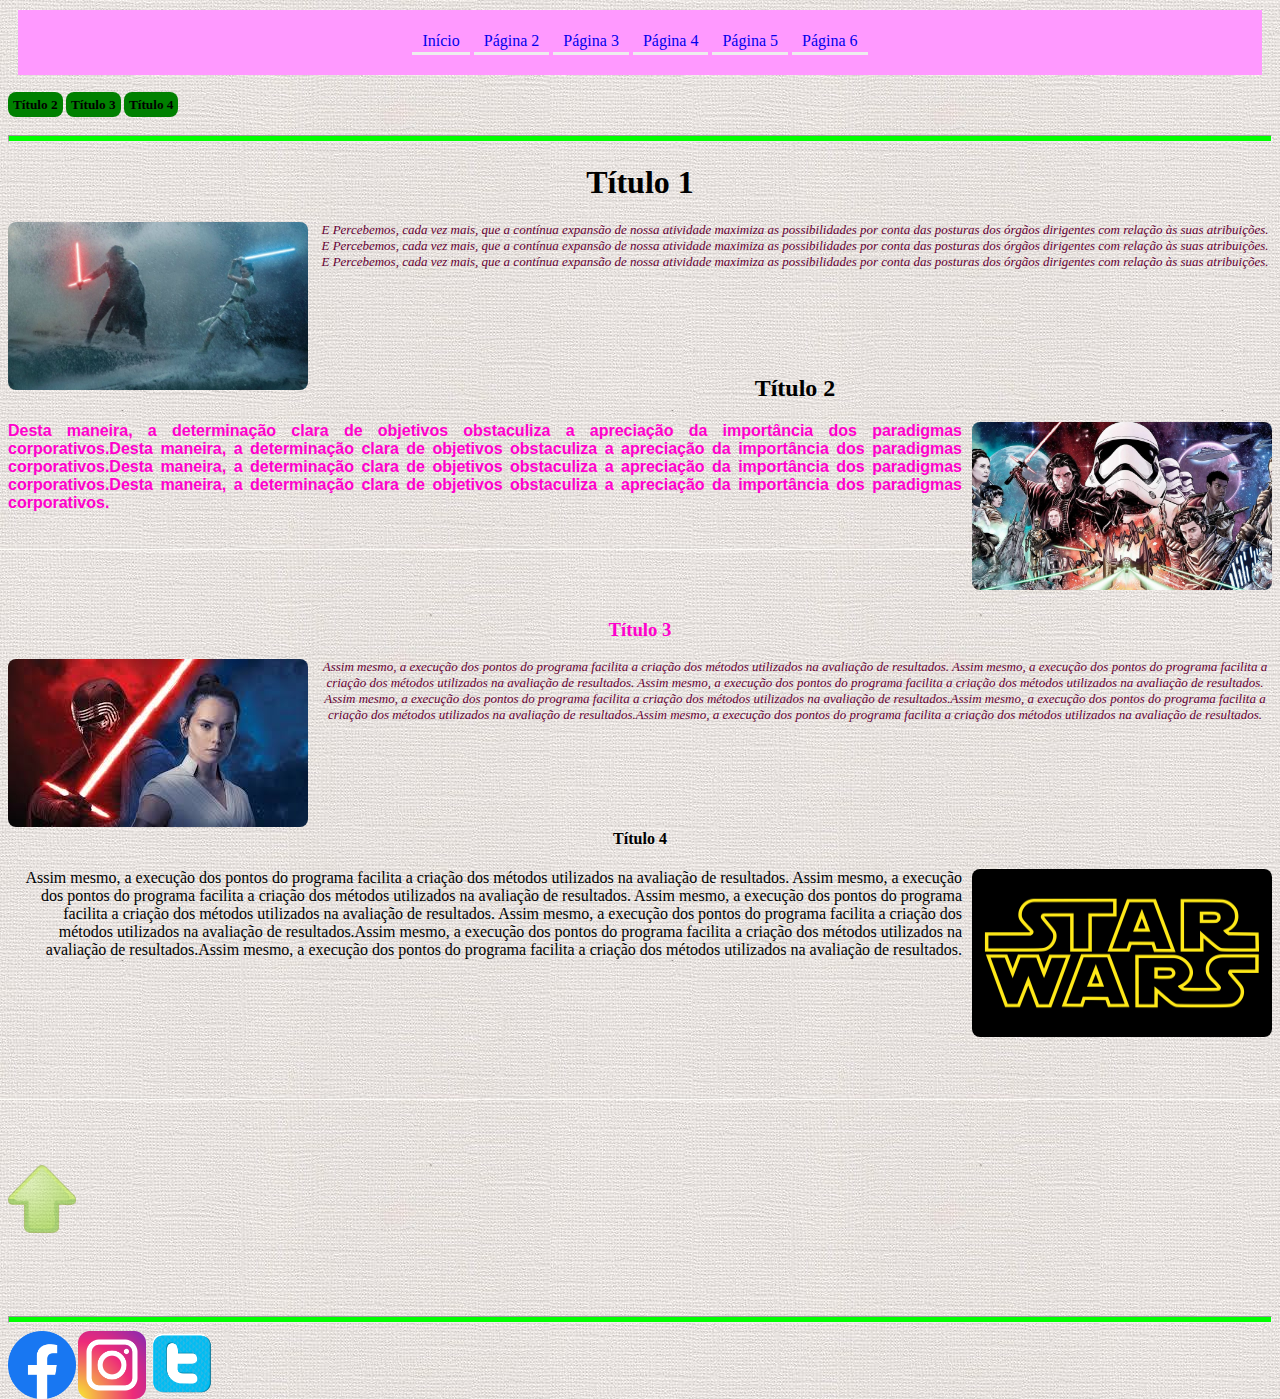
<file: index.html>
<!-- Utilizado para definir que este documento segue as regras de sintaxe do HTML 5 -->
<!DOCTYPE html>
<html lang="pt-br">

<head>
	<title>Formatação</title>

	<!-- Definição de codificação de caracteres. Recomenda-se usar sempre UTF-8 -->
	<meta charset="UTF-8">
	<link rel="stylesheet" type="text/css" href="./css/estilo.css" />
	<link rel="stylesheet" type="text/css" href="./css/menu.css" />
	<link rel="shortcut icon" type="image/x-icon" href="./imagens/google.ico" />
</head>

<body>


	<!-- Título centralizado -->
	<nav id="menu">
		<ul>
			<li><a	href="index.html">Início</a></li>
			<li><a	href="paginas/pagina2.html">Página 2</a></li>
			<li><a	href="paginas/pagina3.html">Página 3</a></li>
			<li><a	href="paginas/pagina4.html">Página 4</a></li>
			<li><a	href="paginas/pagina5.html">Página 5</a></li>
			<li><a	href="paginas/pagina6.html">Página 6</a></li>
		</ul>
	
	</nav>
	<h5 id="s2">
		<a href="#p1">Título 2</a>
		<a href="#p2">Título 3</a>
		<a href="#p3">Título 4</a>

	</h5>

	<!-- Elemento de linha horizontal -->
	<hr>

	<!-- Elemento de parágrafo -->
	<!-- Texto do parágrafo centralizado -->
	<h1>Título 1</h1>
	<p class="pcenter">
		<img class="ileft" src="imagens/star-wars.jpg" alt="star-wars" title="Episódio IX" />
		E Percebemos, cada vez mais, que a contínua expansão de nossa
		atividade maximiza as possibilidades por conta das posturas dos órgãos
		dirigentes com relação às suas atribuições. E Percebemos, cada vez mais, que a contínua expansão de nossa
		atividade maximiza as possibilidades por conta das posturas dos órgãos
		dirigentes com relação às suas atribuições. E Percebemos, cada vez mais, que a contínua expansão de nossa
		atividade maximiza as possibilidades por conta das posturas dos órgãos
		dirigentes com relação às suas atribuições.
	</p>
	<br>
	<br>
	<br>
	<br>
	<h2 id="p1">Título 2</h2>
	<!-- Texto do parágrafo justificado -->
	<p class="pjustify">
		<a href="paginas/pagina2.html">
			<img class="iright" src="imagens/star-wars1.jpg" alt="Star wars" title="Os últimos jedi" />
		</a>
		Desta maneira, a determinação clara de objetivos obstaculiza a
		apreciação da importância dos paradigmas corporativos.Desta maneira, a determinação clara de objetivos
		obstaculiza a
		apreciação da importância dos paradigmas corporativos.Desta maneira, a determinação clara de objetivos
		obstaculiza a
		apreciação da importância dos paradigmas corporativos.Desta maneira, a determinação clara de objetivos
		obstaculiza a
		apreciação da importância dos paradigmas corporativos.
	</p>
	<br>
	<br>
	<br>
	<br>
	<h3 id="p2">Título 3</h3>
	<!-- Texto do parágrafo direita -->
	<p class="pcenter">
		<a href="paginas/pagina3.html">
			<img class="ileft" src="imagens/star-wars2.jpg" alt="Star wars" title="O despertar da força">
		</a>
		Assim mesmo, a execução dos pontos do programa facilita a criação dos
		métodos utilizados na avaliação de resultados. Assim mesmo, a execução dos pontos do programa facilita a criação
		dos
		métodos utilizados na avaliação de resultados. Assim mesmo, a execução dos pontos do programa facilita a criação
		dos
		métodos utilizados na avaliação de resultados. Assim mesmo, a execução dos pontos do programa facilita a criação
		dos
		métodos utilizados na avaliação de resultados.Assim mesmo, a execução dos pontos do programa facilita a criação
		dos
		métodos utilizados na avaliação de resultados.Assim mesmo, a execução dos pontos do programa facilita a criação
		dos
		métodos utilizados na avaliação de resultados.
	</p>
	<br>
	<br>
	<br>
	<br>
	<h4 id="p3">Título 4</h4>
	<!-- Texto do parágrafo esquerda -->
	<p id="pright">
		<a href="paginas/pagina4.html">
			<img class="iright" src="imagens/star-wars3.png" alt="Star wars" title="Guerra nas estrelas">
		</a>
		Assim mesmo, a execução dos pontos do programa facilita a criação dos
		métodos utilizados na avaliação de resultados. Assim mesmo, a execução dos pontos do programa facilita a criação
		dos
		métodos utilizados na avaliação de resultados. Assim mesmo, a execução dos pontos do programa facilita a criação
		dos
		métodos utilizados na avaliação de resultados. Assim mesmo, a execução dos pontos do programa facilita a criação
		dos
		métodos utilizados na avaliação de resultados.Assim mesmo, a execução dos pontos do programa facilita a criação
		dos
		métodos utilizados na avaliação de resultados.Assim mesmo, a execução dos pontos do programa facilita a criação
		dos
		métodos utilizados na avaliação de resultados.

	</p>
	<p id="pimg">
		<a href="#s1">
			<img class="imgseta" src="imagens/seta.png" alt="seta" title="subir para o topo da página">
		</a>
	</p>
	<hr>
	<a href="https://pt-br.facebook.com/" target="black">
		<img class="imgredes" src="imagens/logoface.png" alt="Facebook" title="Facebook">
	</a>
	<a href="https://www.instagram.com/" target="black">
		<img class="imgredes" src="imagens/logoinst.png" alt="Instagram" title="Instagram">
	</a>
	<a href="https://twitter.com/" target="black">
		<img class="imgredes" src="imagens/logotwi.png" alt="Twitter" title="Twitter">
	</a>

</body>

</html>
</file>
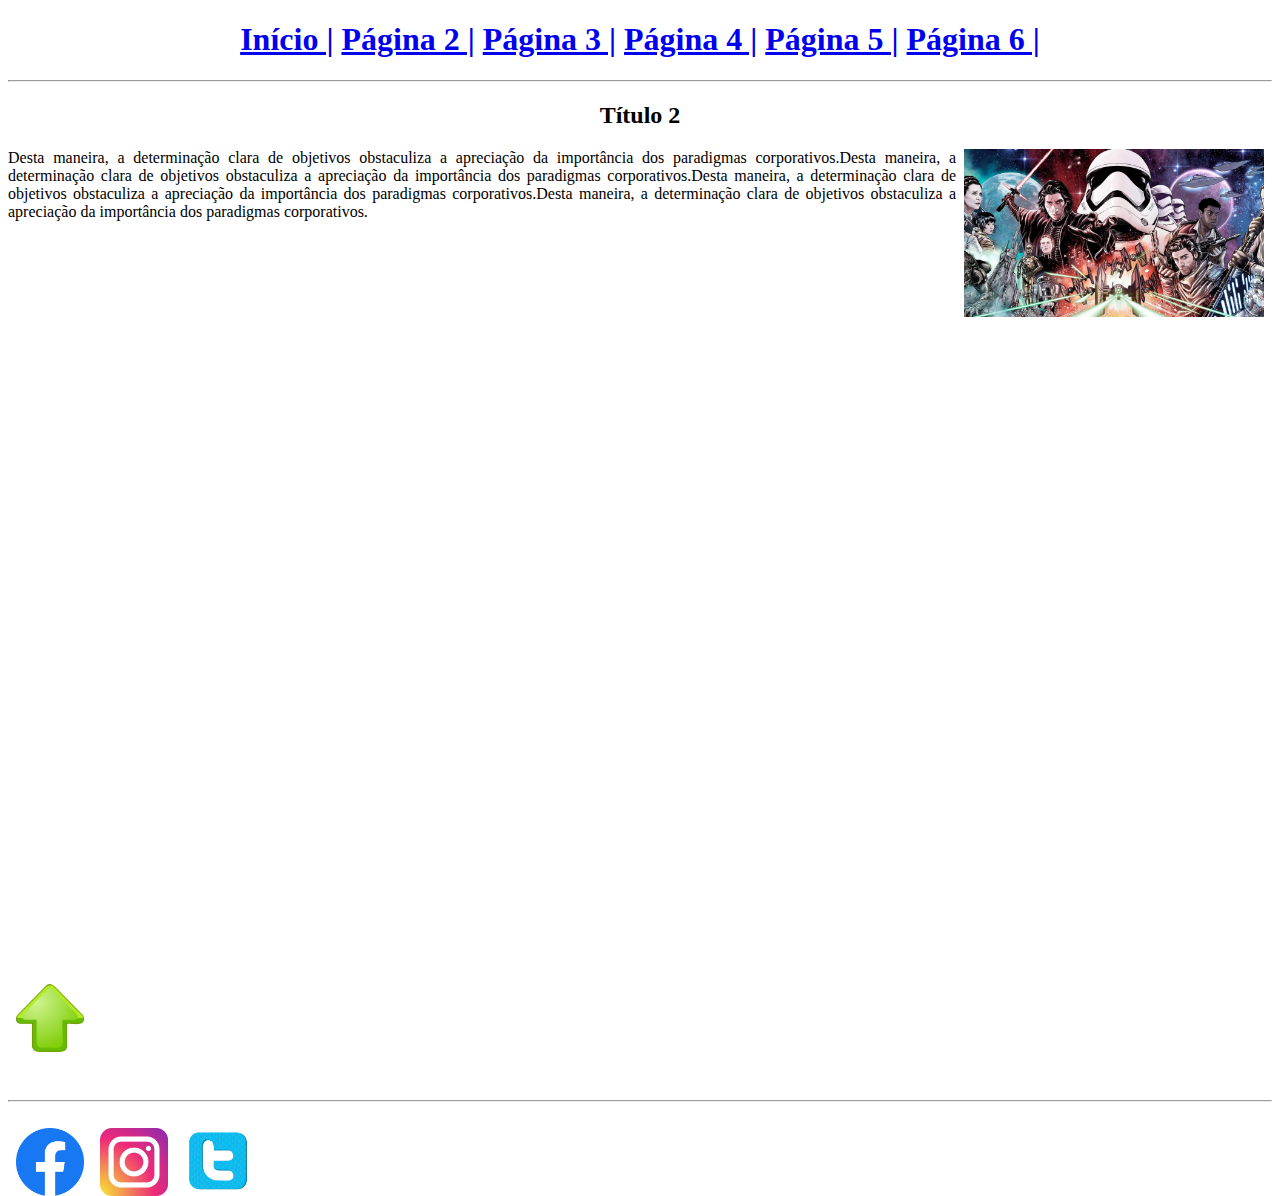
<file: paginas/pagina2.html>
<!-- Utilizado para definir que este documento segue as regras de sintaxe do HTML 5 -->
<!DOCTYPE html>
<html lang="pt-br">
	<head>
		<title>Formatação</title>
		
		<!-- Definição de codificação de caracteres. Recomenda-se usar sempre UTF-8 -->
		<meta charset="UTF-8">
	</head>
	<body>
		
		
		<!-- Título centralizado -->
		<h1 align="center">
		<a	href="../index.html">Início |</a>
		<a	href="pagina2.html">Página 2 |</a>
		<a	href="pagina3.html">Página 3 |</a>
		<a	href="pagina4.html">Página 4 |</a>
		<a	href="pagina5.html">Página 5 |</a>
		<a	href="pagina6.html">Página 6 |</a>
				
		</h1>
		
		<!-- Elemento de linha horizontal -->
		<hr>

		
		
		<h2 id="p1" align="center">Título 2</h2>
		<!-- Texto do parágrafo justificado -->
		<p align="justify">
		<img src="../imagens/star-wars1.jpg" alt="Star wars" width="300" height="168" 
		align="right" Hspace="8" title="Os últimos jedi">
		Desta maneira, a determinação clara de objetivos obstaculiza a 
		apreciação da importância dos paradigmas corporativos.Desta maneira, a determinação clara de objetivos obstaculiza a 
		apreciação da importância dos paradigmas corporativos.Desta maneira, a determinação clara de objetivos obstaculiza a 
		apreciação da importância dos paradigmas corporativos.Desta maneira, a determinação clara de objetivos obstaculiza a 
		apreciação da importância dos paradigmas corporativos.
		</p>
		<br>
		<br>
		<br>
		<br>
		<br>
		<br>
		<br>
		<br>
		<br>
		<br>
		<br>
		<br>
		<br>
		<br>
		<p align="center">
			<iframe width="560" height="315" src="https://www.youtube.com/embed/TKNsThGf0is" title="YouTube video player" frameborder="0" allow="accelerometer; autoplay; clipboard-write; encrypted-media; gyroscope; picture-in-picture; web-share" allowfullscreen></iframe>
		</p>
		<br>
		<br>
		<br>
		<br>
		<br>
		<br>
		<br>
		<br>
		<a	href="#s1">
		<img src="../imagens/seta.png" alt="seta" width="68" 
		height="68" align="left" Hspace="8" title="subir para o topo da página">
		</a>
		<br>
		<br>
		<br>
		<br>
		<br>
		<br>
		<hr>
		<br>
		<a href="https://pt-br.facebook.com/" target="black">
			<img src="../imagens/logoface.png" alt="Facebook logo" width="68" height="68" align="left" hspace="8" title="Facebook">
		</a>
		<a href="https://www.instagram.com/" target="black">
			<img src="../imagens/logoinst.png" alt="Instagram logo" width="68" height="68" align="left" hspace="8" title="Instagram">
		</a>
		<a href="https://twitter.com/" target="black">
			<img src="../imagens/logotwi.png" alt="Twitter logo" width="68" height="68" align="left" hspace="8" title="Twitter">
		</a>
	</body>
</html>
</file>
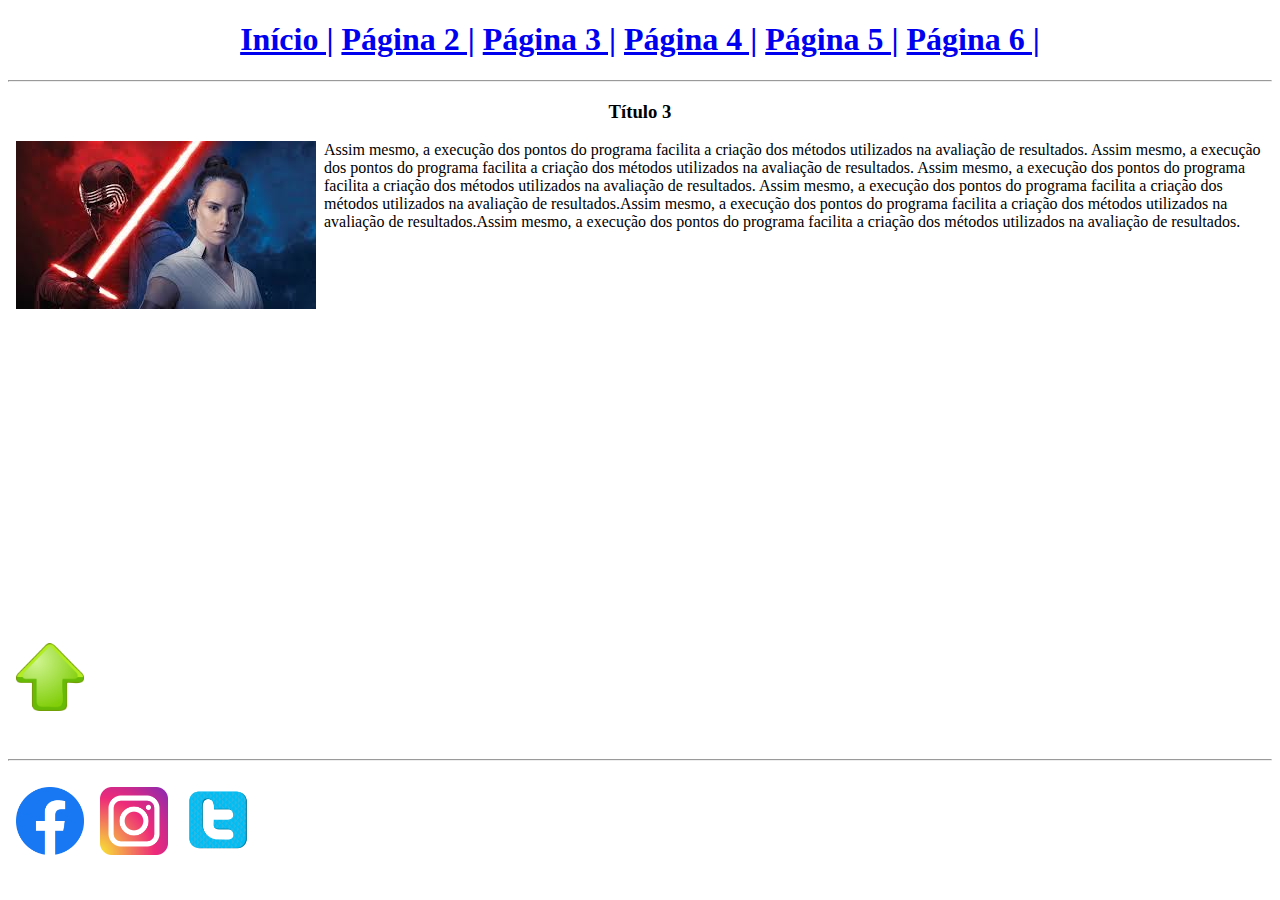
<file: paginas/pagina3.html>
<!-- Utilizado para definir que este documento segue as regras de sintaxe do HTML 5 -->
<!DOCTYPE html>
<html lang="pt-br">
	<head>
		<title>Formatação</title>
		
		<!-- Definição de codificação de caracteres. Recomenda-se usar sempre UTF-8 -->
		<meta charset="UTF-8">
	</head>
	<body>
		
		
		<!-- Título centralizado -->
		<h1 align="center">
		<a	href="../index.html">Início |</a>
		<a	href="pagina2.html">Página 2 |</a>
		<a	href="pagina3.html">Página 3 |</a>
		<a	href="pagina4.html">Página 4 |</a>
		<a	href="pagina5.html">Página 5 |</a>
		<a	href="pagina6.html">Página 6 |</a>
				
		</h1>
		
		<!-- Elemento de linha horizontal -->
		<hr>
		
		<h3 id="p2" align="center">Título 3</h3>
		<!-- Texto do parágrafo direita -->
		<p align="Left">
		<img src="../imagens/star-wars2.jpg" alt="Star wars" width="300" height="168" 
		align="Left" Hspace="8" title="O despertar da força">
		Assim mesmo, a execução dos pontos do programa facilita a criação dos 
		métodos utilizados na avaliação de resultados. Assim mesmo, a execução dos pontos do programa facilita a criação dos 
		métodos utilizados na avaliação de resultados. Assim mesmo, a execução dos pontos do programa facilita a criação dos 
		métodos utilizados na avaliação de resultados. Assim mesmo, a execução dos pontos do programa facilita a criação dos 
		métodos utilizados na avaliação de resultados.Assim mesmo, a execução dos pontos do programa facilita a criação dos 
		métodos utilizados na avaliação de resultados.Assim mesmo, a execução dos pontos do programa facilita a criação dos 
		métodos utilizados na avaliação de resultados.
		</p>
        <br>
		<br>
		<br>
		<br>
		<br>
		<br>
		<br>
		<br>
		<br>
		<br>
		<br>
		<br>
		<br>
		<br>
		<br>
		<br>
		<br>
		<br>
		<br>
		<br>
		<br>
		<br>
		<a	href="#s1">
		<img src="../imagens/seta.png" alt="seta" width="68" 
		height="68" align="left" Hspace="8" title="subir para o topo da página">
		</a>
		<br>
		<br>
		<br>
		<br>
		<br>
		<br>
		<hr>
		<br>
		<a href="https://pt-br.facebook.com/" target="black">
			<img src="../imagens/logoface.png" alt="Facebook logo" width="68" height="68" align="left" hspace="8" title="Facebook">
		</a>
		<a href="https://www.instagram.com/" target="black">
			<img src="../imagens/logoinst.png" alt="Instagram logo" width="68" height="68" align="left" hspace="8" title="Instagram">
		</a>
		<a href="https://twitter.com/" target="black">
			<img src="../imagens/logotwi.png" alt="Twitter logo" width="68" height="68" align="left" hspace="8" title="Twitter">
		</a>

	</body>
</html>
</file>
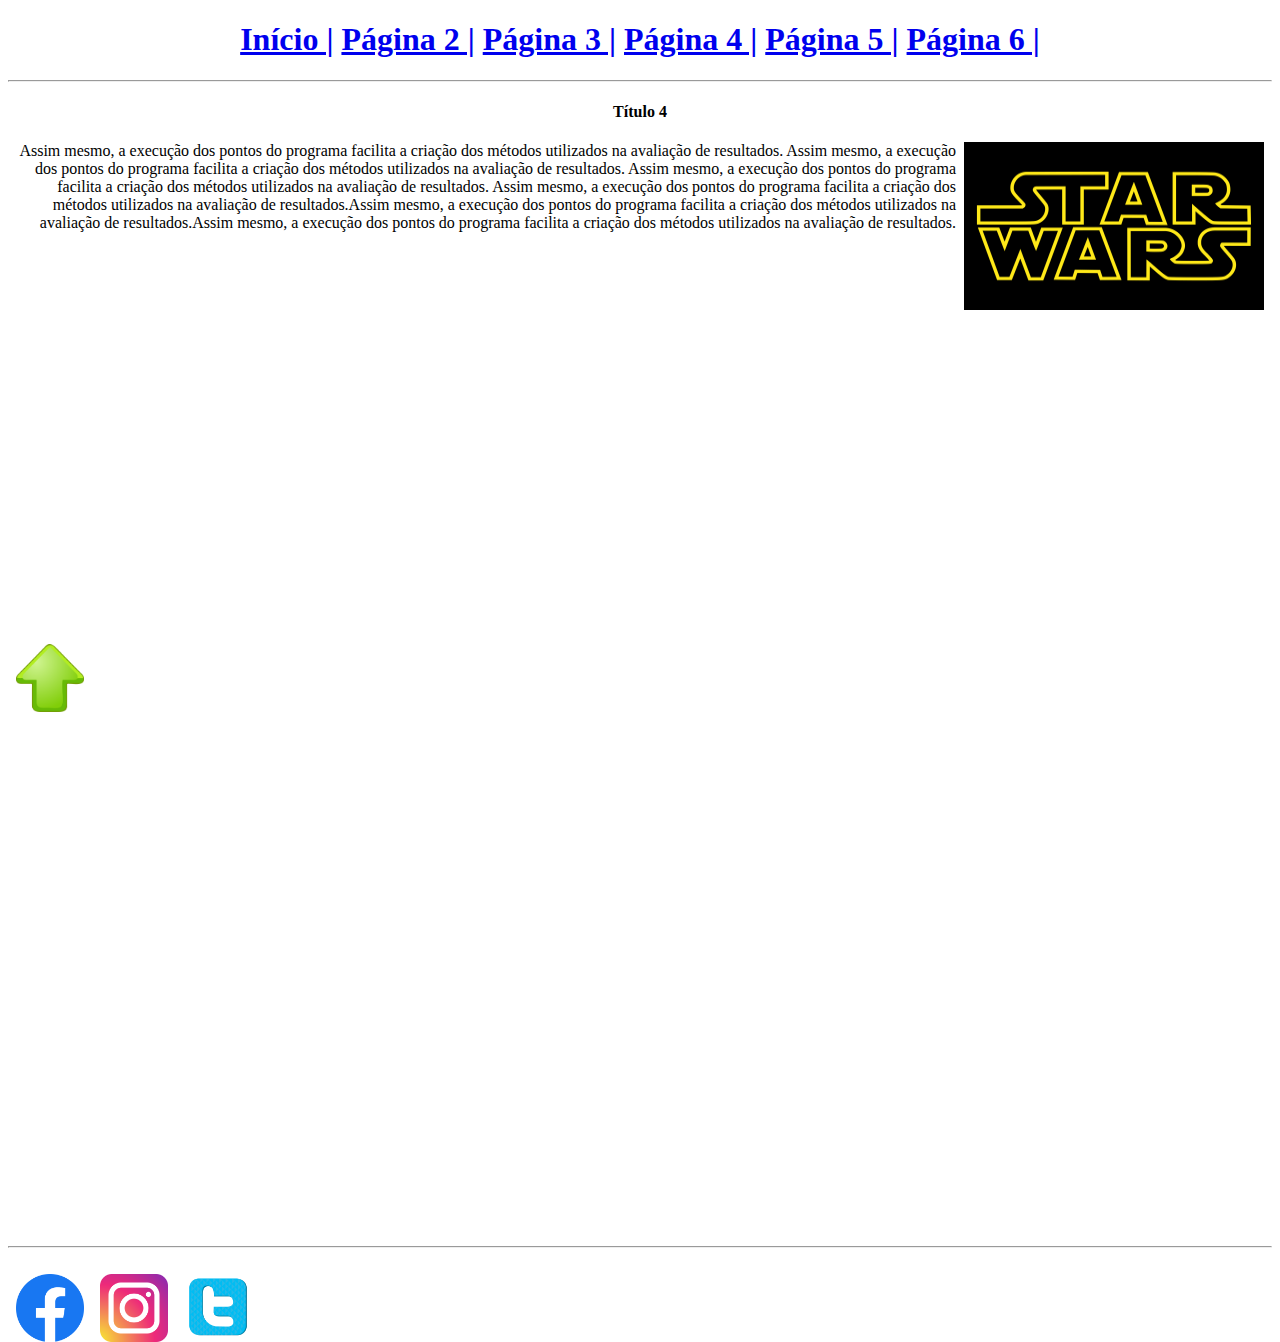
<file: paginas/pagina4.html>
<!-- Utilizado para definir que este documento segue as regras de sintaxe do HTML 5 -->
<!DOCTYPE html>
<html lang="pt-br">
	<head>
		<title>Formatação</title>
		
		<!-- Definição de codificação de caracteres. Recomenda-se usar sempre UTF-8 -->
		<meta charset="UTF-8">
	</head>
	<body>
		
		
		<!-- Título centralizado -->
		<h1 align="center">
		<a	href="../index.html">Início |</a>
		<a	href="pagina2.html">Página 2 |</a>
		<a	href="pagina3.html">Página 3 |</a>
		<a	href="pagina4.html">Página 4 |</a>
		<a	href="pagina5.html">Página 5 |</a>
		<a	href="pagina6.html">Página 6 |</a>
				
		</h1>
			
		<!-- Elemento de linha horizontal -->
		<hr>
	
		<h4 id="p3" align="center">Título 4</h4>
		<!-- Texto do parágrafo esquerda -->
		<p align="right">
		<a	href="paginas/star-wars3.html" target="blank">
		<img src="../imagens/star-wars3.png" alt="Star wars" width="300" 
		height="168" align="right" Hspace="8" title="Guerra nas estrelas">
		</a>
		Assim mesmo, a execução dos pontos do programa facilita a criação dos 
		métodos utilizados na avaliação de resultados. Assim mesmo, a execução dos pontos do programa facilita a criação dos 
		métodos utilizados na avaliação de resultados. Assim mesmo, a execução dos pontos do programa facilita a criação dos 
		métodos utilizados na avaliação de resultados. Assim mesmo, a execução dos pontos do programa facilita a criação dos 
		métodos utilizados na avaliação de resultados.Assim mesmo, a execução dos pontos do programa facilita a criação dos 
		métodos utilizados na avaliação de resultados.Assim mesmo, a execução dos pontos do programa facilita a criação dos 
		métodos utilizados na avaliação de resultados.
		
		</p>
		<br>
		<br>
		<br>
		<br>
		<br>
		<br>
		<br>
		<br>
		<br>
		<br>
		<br>
		<br>
		<br>
		<br>
		<br>
		<br>
		<br>
		<br>
		<br>
		<br>
		<br>
		<br>
		<a	href="#s1">
		<img src="../imagens/seta.png" alt="seta" width="68" 
		height="68" align="left" Hspace="8" title="subir para o topo da página">
		</a>
		<br>
		<br>
		<br>
		<br>
		<p align="center">
			<iframe src="https://www.google.com/maps/embed?pb=!1m18!1m12!1m3!1d3453.791779440967!2d-51.223763816291964!3d-30.042830966529294!2m3!1f0!2f0!3f0!3m2!1i1024!2i768!4f13.1!3m3!1m2!1s0x951978567f17f28d%3A0x2c2c5272bacf4d3a!2sSenac%20Tech!5e0!3m2!1spt-BR!2sbr!4v1687531934897!5m2!1spt-BR!2sbr" width="600" height="450" style="border:0;" allowfullscreen="" loading="lazy" referrerpolicy="no-referrer-when-downgrade"></iframe>
		</p>
		<br>
		<br>
		<hr>
		<br>
		<a href="https://pt-br.facebook.com/" target="black">
			<img src="../imagens/logoface.png" alt="Facebook logo" width="68" height="68" align="left" hspace="8" title="Facebook">
		</a>
		<a href="https://www.instagram.com/" target="black">
			<img src="../imagens/logoinst.png" alt="Instagram logo" width="68" height="68" align="left" hspace="8" title="Instagram">
		</a>
		<a href="https://twitter.com/" target="black">
			<img src="../imagens/logotwi.png" alt="Twitter logo" width="68" height="68" align="left" hspace="8" title="Twitter">
		</a>
		

	</body>
</html>
</file>
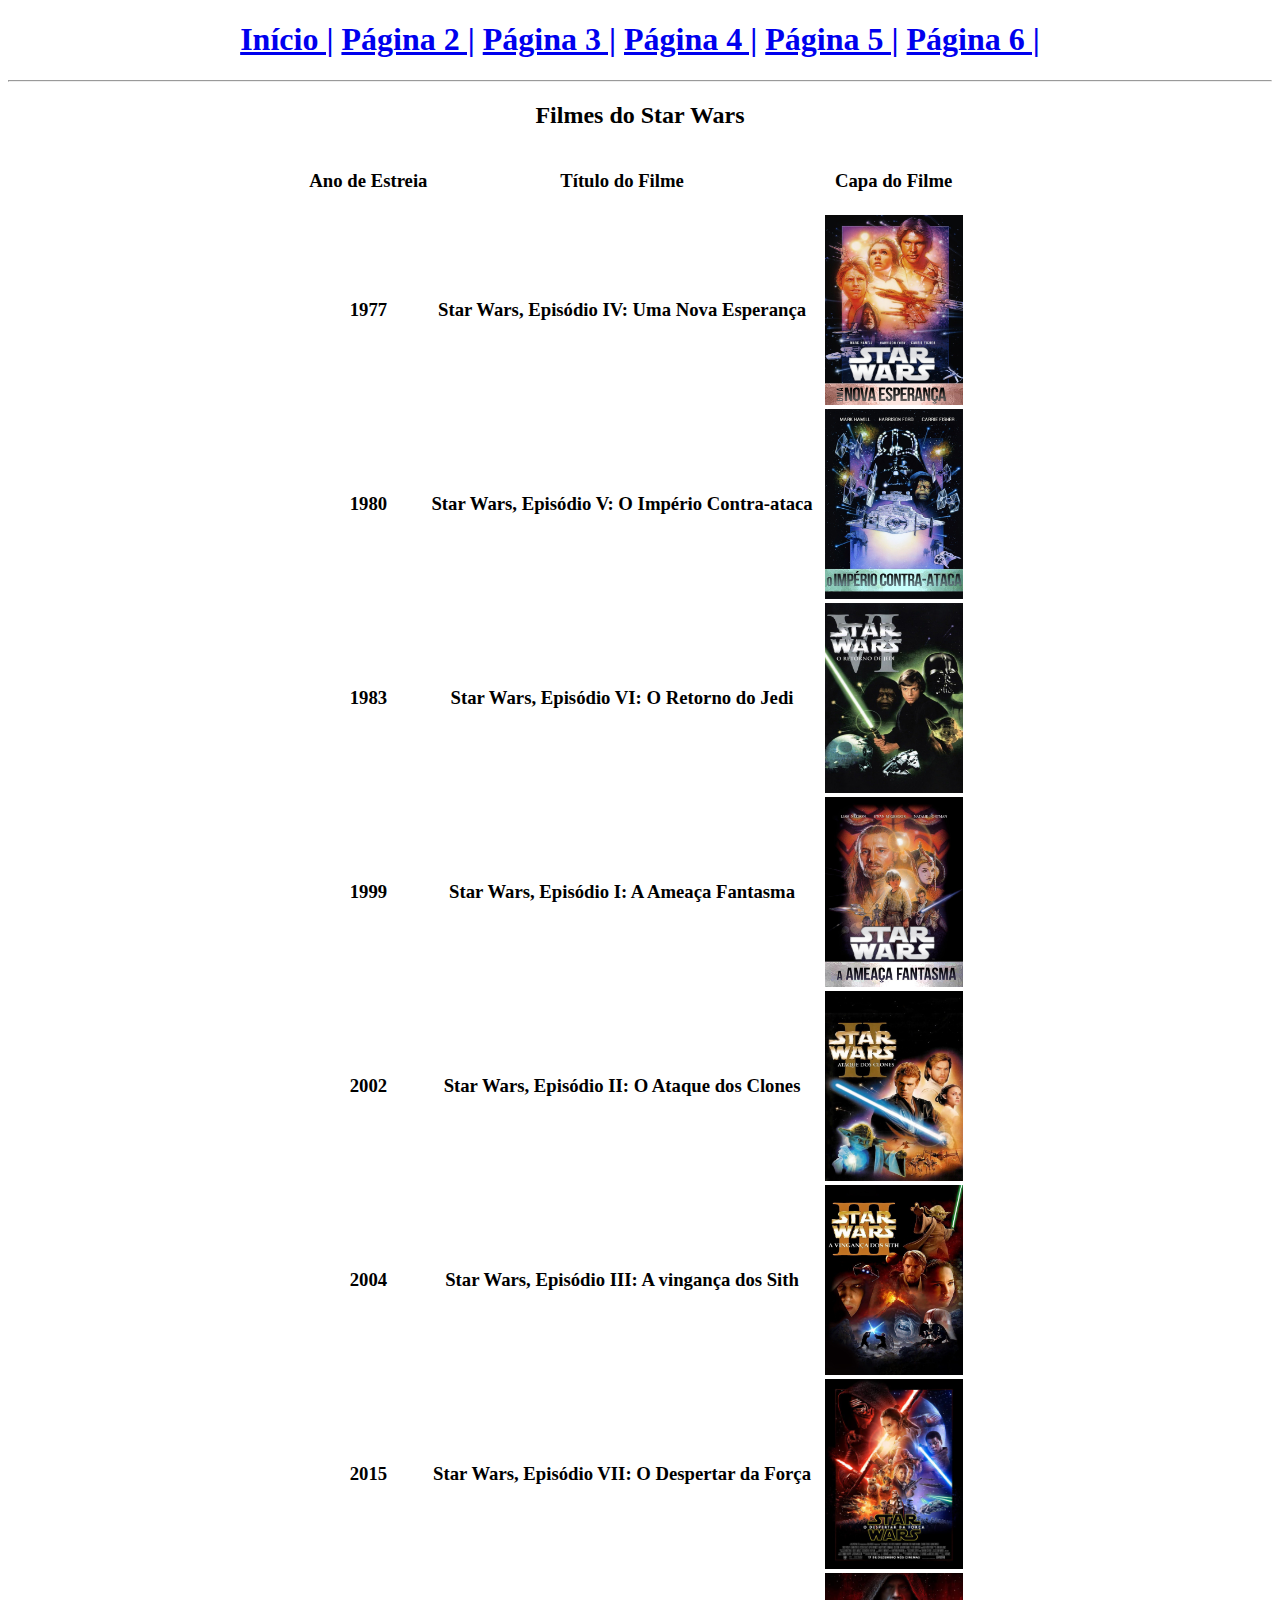
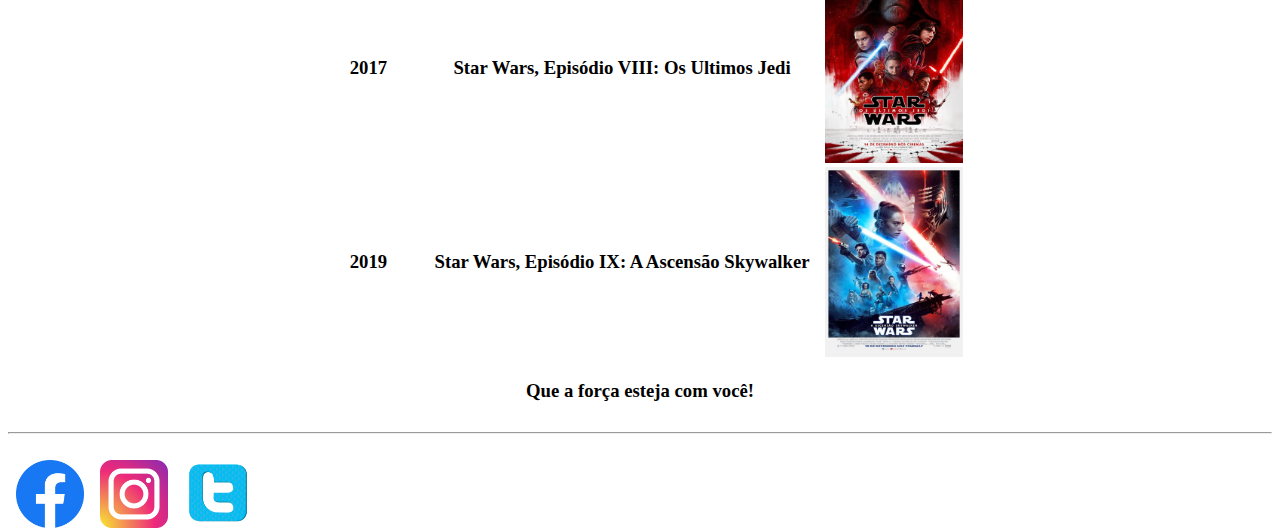
<file: paginas/pagina5.html>
<!-- Utilizado para definir que este documento segue as regras de sintaxe do HTML 5 -->
<!DOCTYPE html>
<html lang="pt-br">
	<head>
		<title>Formatação</title>
		
		<!-- Definição de codificação de caracteres. Recomenda-se usar sempre UTF-8 -->
		<meta charset="UTF-8">
	</head>
	<body>
		
		
		<!-- Título centralizado -->
		<h1 align="center">
		<a	href="../index.html">Início |</a>
		<a	href="pagina2.html">Página 2 |</a>
		<a	href="pagina3.html">Página 3 |</a>
		<a	href="pagina4.html">Página 4 |</a>
		<a	href="pagina5.html">Página 5 |</a>
		<a	href="pagina6.html">Página 6 |</a>
				
		</h1>
			
		<!-- Elemento de linha horizontal -->
		<hr>
		<h2 align="center">Filmes do Star Wars</h2>
		<table align="center">
			<thead>
				<tr>
					<td align="center"><h3>Ano de Estreia</h3></td>
					<td align="center"><h3>Título do Filme</h3></td>
					<td align="center"><h3>Capa do Filme</h3></td>
				</tr>
			</thead>
			<tbody>
				<tr>
					<td align="center"><h3>1977</h3></td>
					<td align="center"><h3>Star Wars, Episódio IV: Uma Nova Esperança</h3></td>
					<td align="center"><img src="../imagens/s1.jpg" alt="Star Wars, Episódio IV: Uma Nova Esperança" width="138" height="190" hspace="8" title="Star Wars, Episódio IV: Uma Nova Esperança" align="center"></td>
				</tr>
				<tr>
					<td align="center"><h3>1980</h3></td>
					<td align="center"><h3>Star Wars, Episódio V: O Império Contra-ataca</h3></td>
					<td align="center"><img src="../imagens/s2.jpg" alt="Star Wars, Episódio V: O Império Contra-ataca" width="138" height="190" hspace="8" title="Star Wars, Episódio V: O Império Contra-ataca" align="center"></td>
				</tr>
				<tr>
					<td align="center"><h3>1983</h3></td>
					<td align="center"><h3>Star Wars, Episódio VI: O Retorno do Jedi</h3></td>
					<td align="center"><img src="../imagens/s3.jpg" alt="Star Wars, Episódio VI: O Retorno do Jedi" width="138" height="190" hspace="8" title="Star Wars, Episódio VI: O Retorno do Jedi" align="center"></td>
				</tr>
				<tr>
					<td align="center"><h3>1999</h3></td>
					<td align="center"><h3>Star Wars, Episódio I: A Ameaça Fantasma</h3></td>
					<td align="center"><img src="../imagens/s4.jpg" alt="Star Wars, Episódio I: A Ameaça Fantasma" width="138" height="190" hspace="8" title="Star Wars, Episódio I: A Ameaça Fantasma" align="center"></td>
				</tr>
				<tr>
					<td align="center"><h3>2002</h3></td>
					<td align="center"><h3>Star Wars, Episódio II: O Ataque dos Clones</h3></td>
					<td align="center"><img src="../imagens/s5.jpg" alt="Star Wars, Episódio II: O Ataque dos Clones" width="138" height="190" hspace="8" title="Star Wars, Episódio II: O Ataque dos Clones" align="center"></td>
				</tr>
				<tr>
					<td align="center"><h3>2004</h3></td>
					<td align="center"><h3>Star Wars, Episódio III: A vingança dos Sith</h3></td>
					<td align="center"><img src="../imagens/s6.jpg" alt="Star Wars, Episódio III: A vingança dos Sith" width="138" height="190" hspace="8" title="Star Wars, Episódio III: A vingança dos Sith" align="center"></td>
				</tr>
				<tr>
					<td align="center"><h3>2015</h3></td>
					<td align="center"><h3>Star Wars, Episódio VII: O Despertar da Força</h3></td>
					<td align="center"><img src="../imagens/s7.jpg" alt="Star Wars, Episódio VII: O Despertar da Força" width="138" height="190" hspace="8" title="Star Wars, Episódio VII: O Despertar da Força" align="center"></td>
				</tr>
				<tr>
					<td align="center"><h3>2017</h3></td>
					<td align="center"><h3>Star Wars, Episódio VIII: Os Ultimos Jedi</h3></td>
					<td align="center"><img src="../imagens/s8.jpg" alt="Star Wars, Episódio VIII: Os Ultimos Jedi" width="138" height="190" hspace="8" title="Star Wars, Episódio VIII: Os Ultimos Jedi" align="center"></td>
				</tr>
				<tr>
					<td align="center"><h3>2019</h3></td>
					<td align="center"><h3>Star Wars, Episódio IX: A Ascensão Skywalker</h3></td>
					<td align="center"><img src="../imagens/s9.jpg" alt="Star Wars, Episódio IX: A Ascensão Skywalker" width="138" height="190" hspace="8" title="Star Wars, Episódio IX: A Ascensão Skywalker" align="center"></td>
				</tr>
			</tbody>
			<tfoot>
				<tr>
					<td colspan="3" align="center"><h3>Que a força esteja com você!</h3></td>
				</tr>
			</tfoot>
		</table>
		<hr>
		<br>
		<a href="https://pt-br.facebook.com/" target="black">
			<img src="../imagens/logoface.png" alt="Facebook logo" width="68" height="68" align="left" hspace="8" title="Facebook">
		</a>
		<a href="https://www.instagram.com/" target="black">
			<img src="../imagens/logoinst.png" alt="Instagram logo" width="68" height="68" align="left" hspace="8" title="Instagram">
		</a>
		<a href="https://twitter.com/" target="black">
			<img src="../imagens/logotwi.png" alt="Twitter logo" width="68" height="68" align="left" hspace="8" title="Twitter">
		</a>
		

	</body>
</html>
</file>
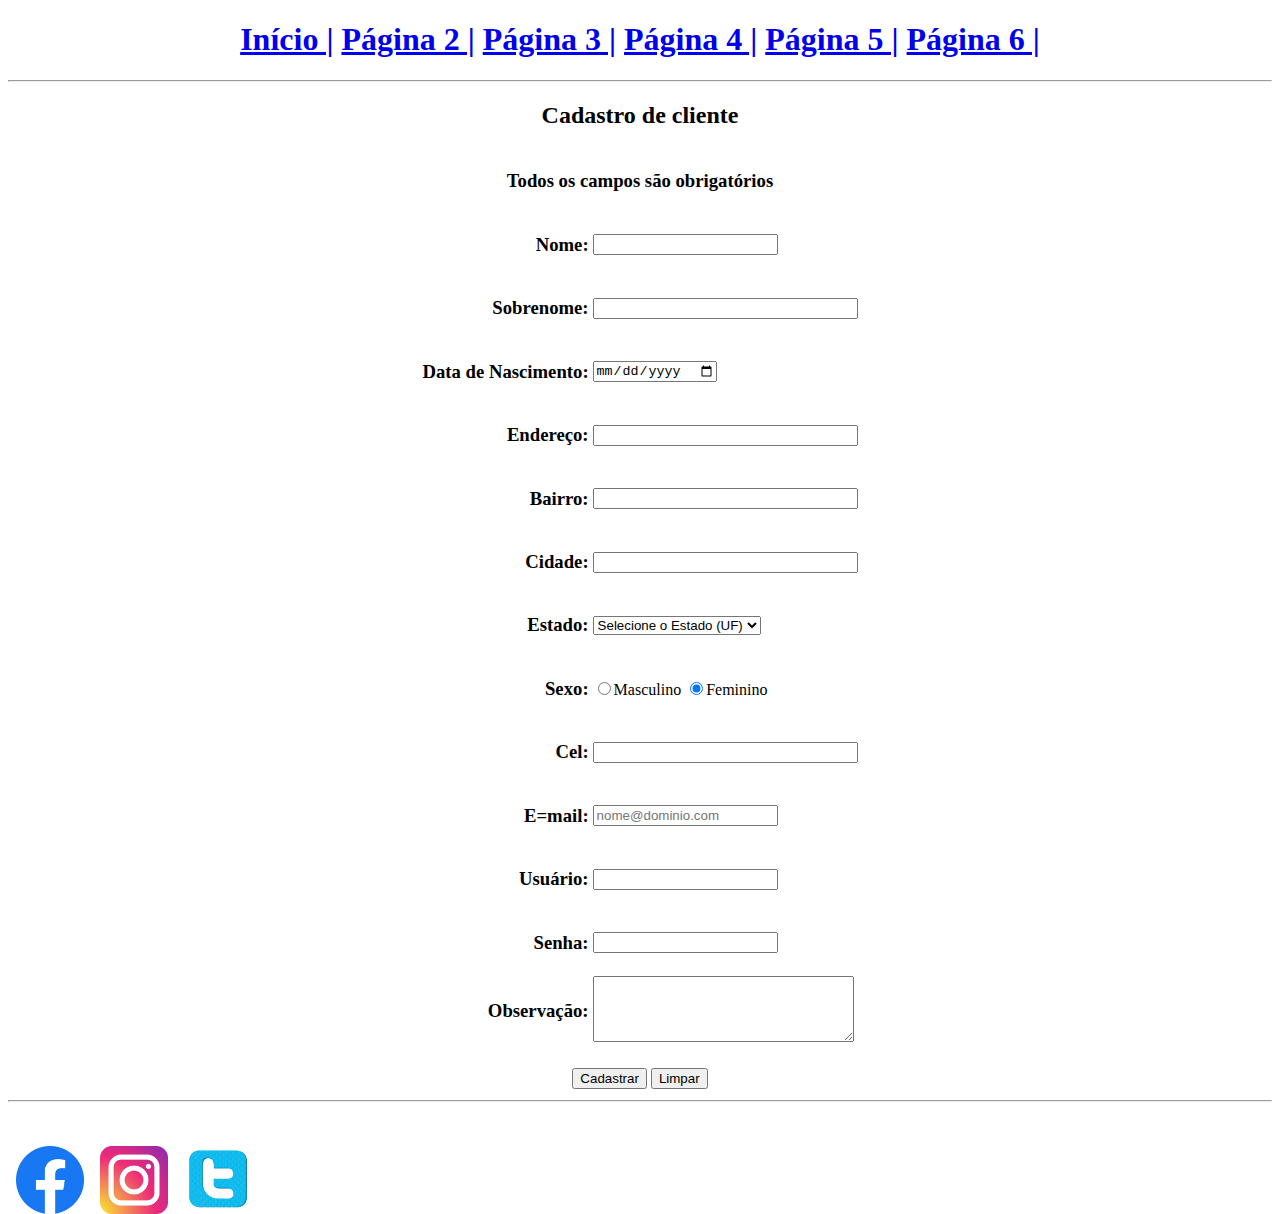
<file: paginas/pagina6.html>
<!DOCTYPE html>
<html lang="pt-br">

<head>
    <meta charset="UTF-8">
    <meta name="viewport" content="width=device-width, initial-scale=1.0">
    <title>Formatação</title>
</head>

<body>
    <!-- Título centralizado -->
    <h1 align="center">
        <a href="../index.html">Início |</a>
        <a href="pagina2.html">Página 2 |</a>
        <a href="pagina3.html">Página 3 |</a>
        <a href="pagina4.html">Página 4 |</a>
        <a href="pagina5.html">Página 5 |</a>
        <a href="pagina6.html">Página 6 |</a>

    </h1>

    <!-- Elemento de linha horizontal -->
    <hr>

    <h2 align="center">Cadastro de cliente</h2>
    <form action="./cadastro.php" method="post">
        <table align="center">
            <thead>
                <tr>
                    <td colspan="2" align="center">
                        <h3>Todos os campos são obrigatórios</h3>
                    </td>
                </tr>
            </thead>
            <tbody>
                <tr>
                    <td align="right">
                        <h3><label>Nome:</label></h3>
                    </td>
                    <td align="left"><input type="text" name="nome" required maxlength="20"></td>
                </tr>
                <tr>
                    <td align="right">
                        <h3><label>Sobrenome:</label></h3>
                    </td>
                    <td align="left"><input type="text" name="Sobrenome" required size="30"></td>
                </tr>
                <tr>
                    <td align="right">
                        <h3><label>Data de Nascimento:</label></h3>
                    </td>
                    <td align="left"><input type="date" name="dataNasc" required></td>
                </tr>
                <tr>
                    <td align="right">
                        <h3><label>Endereço:</label></h3>
                    </td>
                    <td align="left"><input type="text" name="endereco" required size="30"></td>
                </tr>
                <tr>
                    <td align="right">
                        <h3><label>Bairro:</label></h3>
                    </td>
                    <td align="left"><input type="text" name="bairro" required size="30"></td>
                </tr>
                <tr>
                    <td align="right">
                        <h3><label>Cidade:</label></h3>
                    </td>
                    <td align="left"><input type="text" name="cidade" required size="30"></td>
                </tr>
                <tr>
                    <td align="right">
                        <h3><label>Estado:</label></h3>
                    </td>
                    <td align="left">
                        <select name="estado" required>
                            <option selected value="">Selecione o Estado (UF)</option>
                            <option value="Acre">Acre</option>
                            <option value="Alagoas">Alagoas</option>
                            <option value="Amapá">Amapá</option>
                            <option value="Amazonas">Amazonas</option>
                            <option value="Bahia">Bahia</option>
                            <option value="Ceará">Ceará</option>
                            <option value="Distrito Federal">Distrito Federal</option>
                            <option value="Espírito Santo">Espírito Santo</option>
                            <option value="Goiás">Goiás</option>
                            <option value="Maranhão">Maranhão</option>
                            <option value="Mato Grosso">Mato Grosso</option>
                            <option value="Mato Grosso do Sul">Mato Grosso do Sul</option>
                            <option value="Minas Gerais">Minas Gerais</option>
                            <option value="Pará">Pará</option>
                            <option value="Paraíba">Paraíba</option>
                            <option value="Paraná">Paraná</option>
                            <option value="Pernambuco">Pernambuco</option>
                            <option value="Piauí">Piauí</option>
                            <option value="Rio de Janeiro">Rio de Janeiro</option>
                            <option value="Rio Grande do Sul">Rio Grande do Sul</option>
                            <option value="Rio Grande do Norte">Rio Grande do Norte</option>
                            <option value="Rondônia">Rondônia</option>
                            <option value="Roraima">Roraima</option>
                            <option value="Santa Catarina">Santa Catarina</option>
                            <option value="São Paulo">São Paulo</option>
                            <option value="Sergipe">Sergipe</option>
                            <option value="Tocantins">Tocantins</option>
                        </select>
                    </td>
                </tr>
                <tr>
                    <td align="right">
                        <h3><label>Sexo:</label></h3>
                    </td>
                    <td align="left">
                        <input type="radio" name="sexo" value="M">Masculino
                        <input type="radio" name="sexo" value="F" checked>Feminino
                    </td>
                </tr>
                <tr>
                    <td align="right">
                        <h3><label>Cel:</label></h3>
                    </td>
                    <td align="left">
                        <input type="tel" name="celular" required size="30">
                    </td>
                </tr>
                <tr>
                    <td align="right">
                        <h3><label>E=mail:</label></h3>
                    </td>
                    <td align="left">
                        <input type="email" name="email" required placeholder="nome@dominio.com">
                    </td>
                </tr>
                <tr>
                    <td align="right">
                        <h3><label>Usuário:</label></h3>
                    </td>
                    <td align="left">
                        <input type="text" name="usuario" required>
                    </td>
                </tr>
                <tr>
                    <td align="right">
                        <h3><label>Senha:</label></h3>
                    </td>
                    <td align="left">
                        <input type="password" name="senha" required>
                    </td>
                </tr>
                <tr>
                    <td align="right">
                        <h3><label>Observação:</label></h3>
                    </td>
                    <td align="left">
                        <textarea name="obs" cols="30" rows="4"></textarea>
                    </td>
                </tr>
            </tbody>
            <tfoot>
                <tr>
                    <td colspan="2" align="center"><br>
                        <input type="submit" value="Cadastrar">
                        <input type="reset" value="Limpar">
                    </td>
                </tr>
            </tfoot>
        </table>
    </form>

    <hr>
    <br>
    <br>
    <a href="https://pt-br.facebook.com/" target="black">
        <img src="../imagens/logoface.png" alt="Facebook logo" width="68" height="68" align="left" hspace="8"
            title="Facebook">
    </a>
    <a href="https://www.instagram.com/" target="black">
        <img src="../imagens/logoinst.png" alt="Instagram logo" width="68" height="68" align="left" hspace="8"
            title="Instagram">
    </a>
    <a href="https://twitter.com/" target="black">
        <img src="../imagens/logotwi.png" alt="Twitter logo" width="68" height="68" align="left" hspace="8"
            title="Twitter">
    </a>
</body>

</html>
</file>
<file: css/estilo.css>
body{
	background-image: url("../imagens/fundo.jpg");
}
#s1{
	text-align: center;
	font-family: Arial;
	padding-top: 2%;
	padding-bottom: 15px;
}
h1{
	text-align: center;
	font-family: Arial black;	
}
h5{
	text-align: left;
	font-family: Arial black;
	color: #660033;
}
hr{
	background-color: #00ff00;
	height: 5px;
}
.pcenter{
	text-align: center;
	color: #660033;
	font-family: Arial black;
	font-style: italic;
	font-size: 13px;
}
.ileft{
	border-radius: 8px;
	width: 300px;
	height: 168px;
	float: left;
	margin-right: 10px;
}
h2{
	text-align: center;
	font-weight: bold;
}
.pjustify{
	text-align: justify;
	color: #ff00cc;
	font-family: Arial;
	font-weight: bold;
	font-size: 16px;
}
.iright{
	border-radius: 8px;
	width: 300px;
	height: 168px;
	float: right;
	margin-left: 10px;
}
h3{
	text-align: center;
	color: #ff00cc;
	font-weight: bold;
}
h4{
	text-align: center;
	font-family: Arial black;
}
#pright{
	text-align: right;
	font-family: Arial black;
	padding-bottom: 10%;
}
#pimg{
		padding-top: 5%;
		padding-bottom: 5%;
}
.imgseta{
	width: 68px;
	height: 68px;
	opacity: 0.5;
	
}
.imgredes{
	width: 68px;
	height: 68px;
	float: left;
	padding-right: 2px;
}
</file>
<file: css/menu.css>
/*
padding: 20px - aumenta a altura 
da caixa
background-color: - coloca cor na 
caixa inteira
margin: 10px - cria uma margem na 
volta da caixa
*/
#menu ul{
	padding: 20px;
	background-color: #ff99ff;
	margin: 10px;
}
#menu{
	text-align: center;
}
/*
display: inline - para alinhar o 
menu na horizontal
*/
#menu ul li{
	display: inline;
}
/*
padding: 2px 10px - cria um espaçamento 
da altura e largura
display: inline-block - cria um 
pequeno espaçamento entre o link
text-decoration: none - para retirar 
a linha sublinhada do link
border-bottom: 3px solid #ededed - 
na hora de clicar no menu, a 
página não sofre com o efeito de 
baixar, e cria um sublinhado 
*/
#menu ul li a{
	padding: 2px 10px;
	display: inline-block;
	text-decoration: none;
	border-bottom: 3px solid #ededed;
}
#menu ul li a:hover{
	background-color: #d6d6d6;
	border-bottom: 3px solid #ea0000;
}
#s2 a:link{
	color: black;
	background-color: green;
	border-radius: 8px;
	padding: 5px;
	text-decoration: none;
}
#s2 a:visited{
	color: white;
}
#s2 a:hover{
	color: yellow;
	background-color: black;
	font-size: 20px;
	font-family: Arial black;
}

#s2 a:active{
	color: blue;
}
</file>
